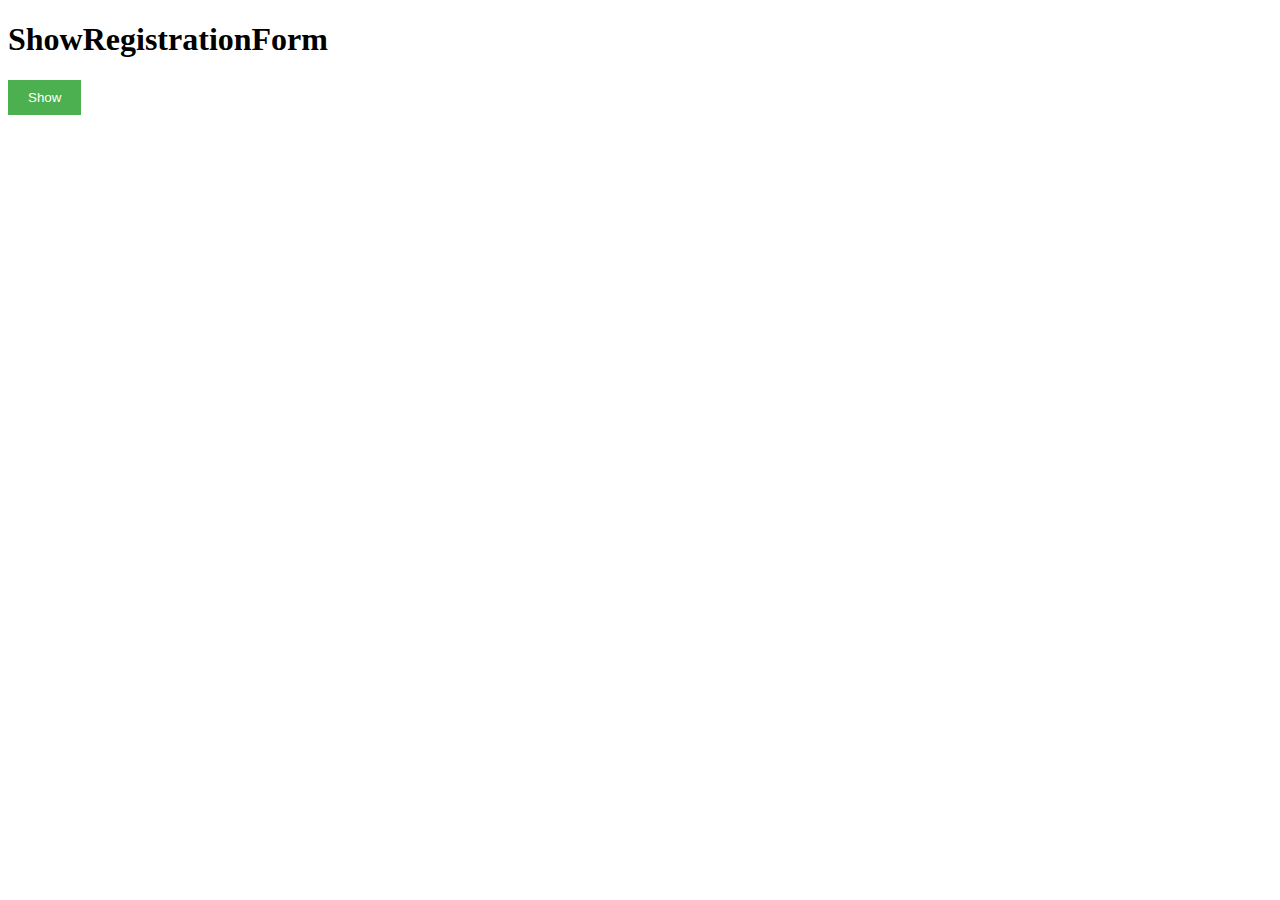
<file: bankproject/templates/blank.html>
<!DOCTYPE html>
<html lang="en">
<head>
    <meta charset="UTF-8">
    <title>ShowRegistrationForm</title>
    <style>
        button {
            background-color: #4CAF50;
            color: white;
            padding: 10px 20px;
            border: none;
            cursor: pointer;
        }
    </style>
</head>
<body>
<h1>ShowRegistrationForm</h1>
<button  onclick="location.href='/newpage'">Show</button>
</body>
</html>
</file>
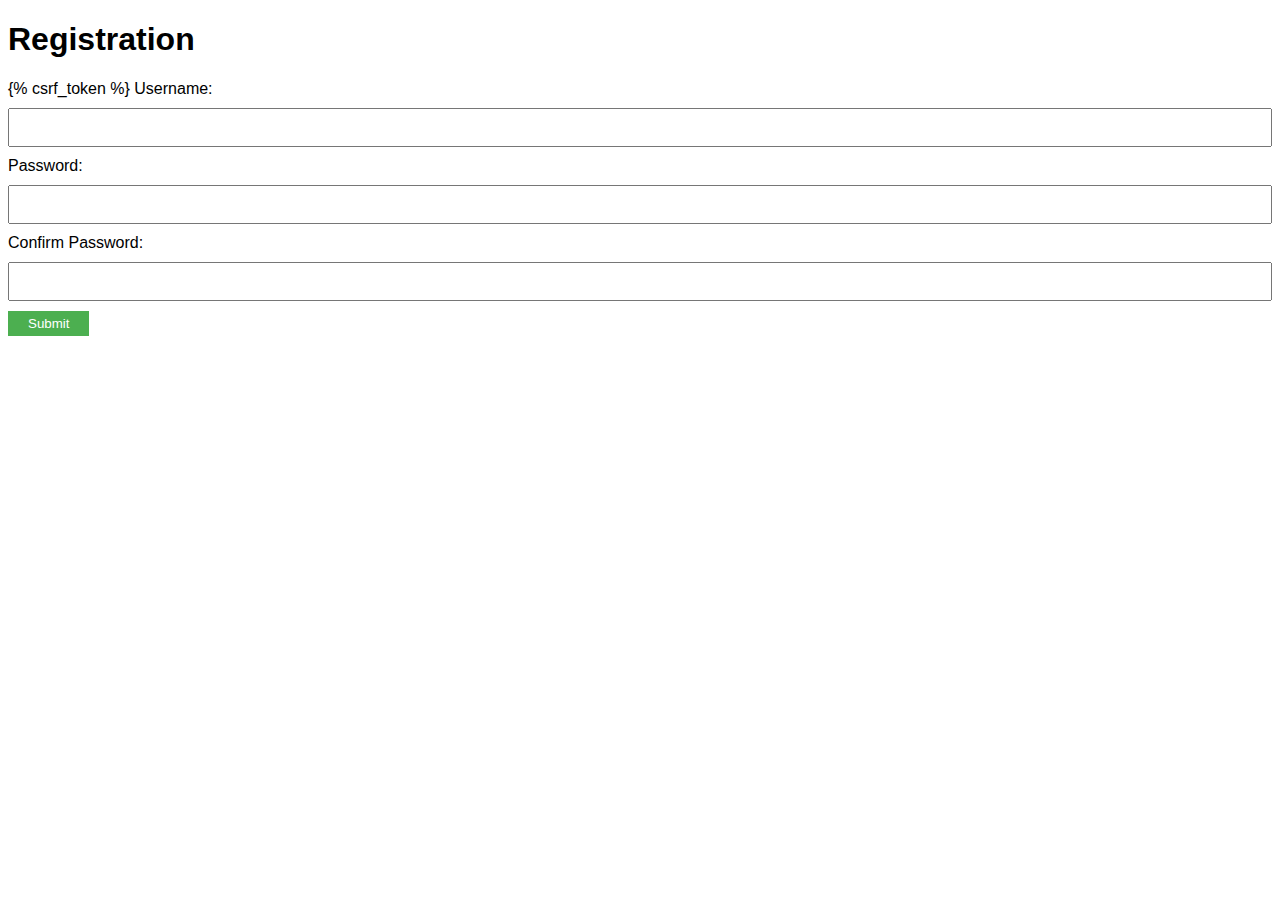
<file: bankproject/templates/register.html>
<!DOCTYPE html>
<html lang="en">
<head>
    <meta charset="UTF-8">
    <meta name="viewport" content="width=device-width, initial-scale=1.0">
    <title>Registration Page</title>
    <style>
        /* Basic styling for the registration form */
        body {
            font-family: Arial, sans-serif;
        }
        .container {
            max-width: 400px;
            margin: 0 auto;
            padding: 20px;
            text-align: center;
        }
        input[type="text"], input[type="password"] {
            width: 100%;
            padding: 10px;
            margin: 10px 0;
            box-sizing: border-box;
        }
        button {
            background-color: #4CAF50;
            color: white;
            padding: 5px 20px;
            border: none;
            cursor: pointer;
        }
    </style>
</head>
<body>
     <h1>Registration</h1>
    <form id="registrationForm" action="" method="POST">
        {% csrf_token %}
        <label for="username">Username:</label>
        <input type="text" name="username" required>

        <label for="password">Password:</label>
        <input type="password" name="password" required>

        <label for="confirm_password">Confirm Password:</label>
        <input type="password" name="confirm_password" required>
        <button type="submit">Submit</button>
    </form>
</body>
</html>
</file>
